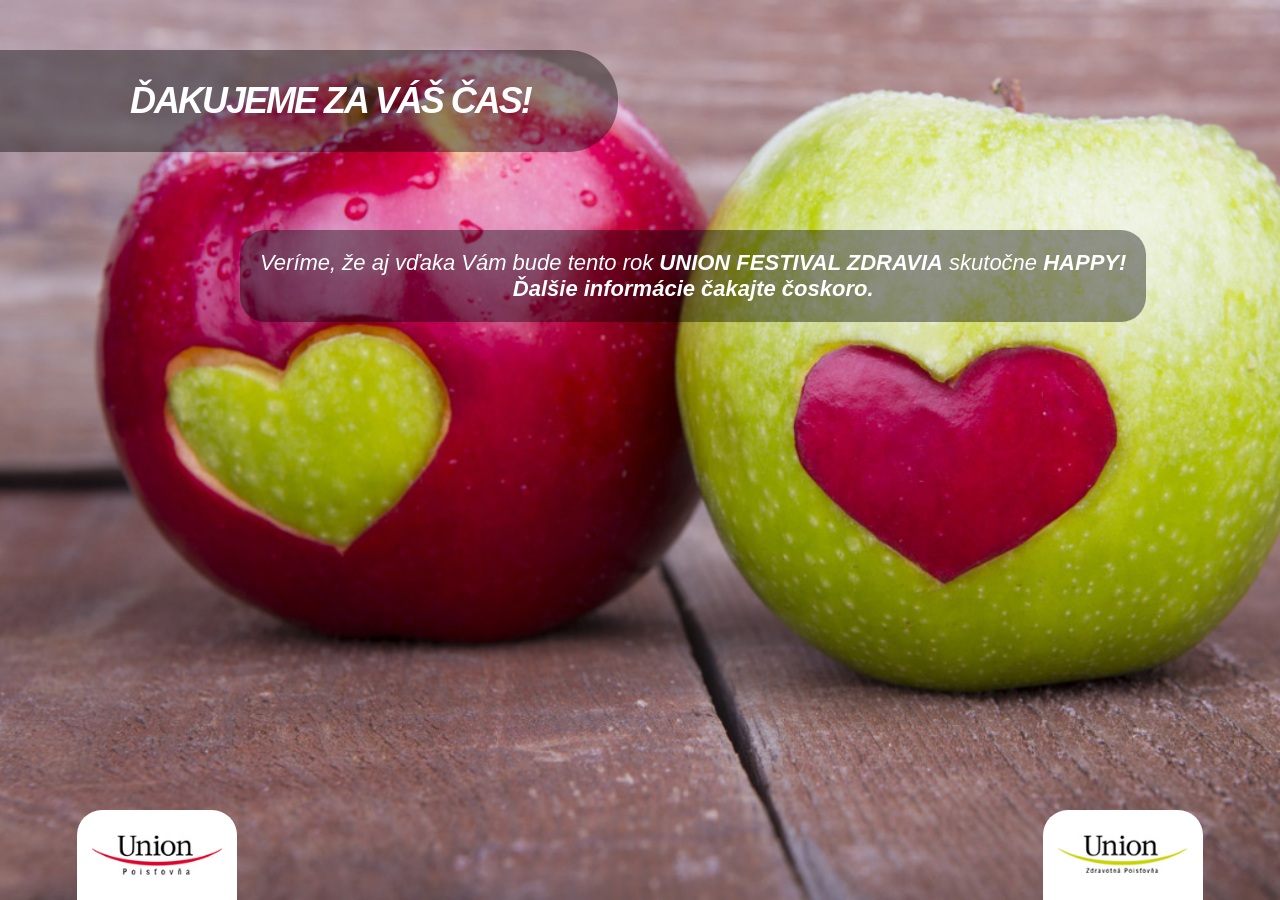
<file: page2.html>
<!DOCTYPE html>
<html>
  <head>
  	<title>Happy Union</title>
    <link type="text/css" rel="stylesheet" href="/stylesheets/main.css" />
    <script src="http://ajax.googleapis.com/ajax/libs/jquery/1.9.1/jquery.min.js"></script>
  </head>
  
  <body>
	<div class="confirmation-content">
	    <div class="leftUnionLogo"></div>
        <div class="rightUnionLogo"></div>
		<div class="headingdiv">
			<h1>ĎAKUJEME ZA VÁŠ ČAS!
		</div>
		
    <div class="page_container">
        <div class="other-activity">
            Veríme, že aj vďaka Vám bude tento rok <b>UNION FESTIVAL ZDRAVIA</b> skutočne <b>HAPPY!<b>
            <br>
            Ďalšie informácie čakajte čoskoro.            
        </div>
    </div>		
		
	</div>
    
  </body>
</html>
</file>
<file: stylesheets/main.css>
.errorlist {
	list-style: none;
}

.hidden {
	display: none;
}

html {
	height: 100%;
}

#preloadedImages
{
    width: 0px;
    height: 0px;
    display: inline;
    background-image: url('../images/i1c.png');
    background-image: url('../images/i2c.png');
    background-image: url('../images/i3c.png');
    background-image: url('../images/i4c.png');
    background-image: url('../images/i5c.png');
    background-image: url('../images/i6c.png');
}

.last-page-field {
    background-color: rgba(0,0,0,0.65);
    -moz-border-radius: 20px;
    -webkit-border-radius: 20px;
    border-radius:20px;
    color: #fff;
	width: 260px;
    height: 50px;
    font-weight: bold;
    font-style: italic;
    margin-bottom: 30px;
}

.last-page-field.max {
	display: inline-block;
	margin: 0 20px 30px;
	padding: 10px;
	height: auto;
	width: auto;
}

.last-page-btn {
    font-size: 20px;
    border:none;
    text-transform: uppercase;
}

.last-page-btn:hover{
    background-color: rgba(0,0,0,0.6);    
}

.name input[type=text] {
    background-color: rgba(0,0,0,0.65);
    font-size: 17px;
    text-transform: capitalize;
    text-align: center;
    padding: 0;
}

.name input[type=text]:focus {
	background-color: rgba(0,0,0,0.5);
}
 
body {
	padding: 0;
	text-align: center;
	position: relative;
	margin: 0;
	height: 100%;
	-webkit-font-smoothing: antialiased;
	font-family: helvetica, arial, sans-serif;
	font-style:italic;
	background-position: top center;
	background-color: black;
	background-repeat: no-repeat;
	min-width: 1000px;
}

textarea, input[type=text] {
	background-color: rgba(0, 0, 0, 0.2);
    color: #fff;
    padding: 10px;
    text-align: left;
   	border: none;
   	font-style: italic;
   	font-weight: normal;
   	font-size:22px;
}

textarea:focus, input[type=text]:focus {
    background-color: rgba(0, 0, 0, 0.3);
}

::-webkit-input-placeholder { /* WebKit browsers */
    color:    #eee;
    font-style: italic;
    font-size:18px;
}
:-moz-placeholder { /* Mozilla Firefox 4 to 18 */
    color:    #eee;
    font-style: italic;
    font-size:18px;
}
::-moz-placeholder { /* Mozilla Firefox 19+ */
    color:    #eee;
    font-style: italic;
    font-size:18px;
}
:-ms-input-placeholder { /* Internet Explorer 10+ */
    color:    #eee;
    font-style: italic;
    font-size:18px;
}

.content {
	height: 100% !important;
	height: 100%;
	margin: 0 auto;
	overflow: hidden;
}

.confirmation-content {
	height: 100%;
	width: 100%;
	background: url('../images/background10.jpg');
	background-size: cover;
}

	.confirmation-content .headingdiv {
		width: 80%;
	}

a {
	text-decoration: none;
}

h1, h2 {
	width: 100%;
	float: left;
}

h1 {
	margin-top: 10px;
	color: #fff;
	margin-bottom: 10px;
	font-size: 36px;
	letter-spacing: -2px;
	font-weight: bold;
	float: left;
	font-style: italic;
}

/*h1 span {
 font-size: 26px;
 margin: 0 5px;
 text-transform: capitalize;
 background: rgba(0,0,0,0.85);
 display: inline-block;
 color: #6D461D;
 border-radius: 5px 5px;
 -webkit-border-radius: 5px 5px;
 -moz-border-radius: 5px 5px;
 text-shadow: 0 2px 8px rgba(0, 0, 0, 0.75);
 padding: 3px 10px;
 223 4 42
 198 208 0
 }*/

h2 {
	color: #fff;
	font-weight: 500;
	margin-top: 10px;
	margin-bottom: 10px;
	text-align: left;
	letter-spacing: 0px;
	font-style: italic;
	font-size: 22px;
}

.headingdiv {
	/*border-style:solid;
	 border-color:white;
	 border-width:10px;*/
	background-color: rgba(0, 0, 0, 0.4);
	margin-top: 50px;
	display: inline-block;
	padding: 20px 40px 20px 130px;
	float: left;
	text-align: left;
	border-radius: 0px 50px 50px 0px;
	-webkit-border-radius: 0px 50px 50px 0px;
	-moz-border-radius: 0px 50px 50px 0px;
}

.page1 .headingdiv {
	width: 50%;
}

.page2 .headingdiv {
	/*width: 80%;*/
}

.page2-1 .headingdiv {
	width: 60%;
}

.page2-2 .headingdiv {
	width: 75%;
}

.page3 .headingdiv {
	width: 60%;
}

.page4 .headingdiv {
	width: 65%;
	background-color: rgba(0,0,0,0.65);
}

.confirmation-content .headingdiv{
    width: 35%;
}



/*.page5 .headingdiv {
	width: 60%;
}

.page6 .headingdiv {
	width: 80%;
	background-color: rgba(0,0,0,0.4);
}*/

/*.pointer {
 color: #9b59b6;
 font-family: 'Pacifico', cursive;
 font-size: 30px;
 margin-top: 15px;
 }*/

.main {
	float: left;
	width: 100% !important;
	margin: 0 auto;
}

/*.main h1 {
 padding: 150px 50px;

 width: 100%;
 font-size: 45px;
 box-sizing: border-box;
 -webkit-box-sizing: border-box;
 -moz-box-sizing: border-box;
 font-weight: 100;
 color: white;
 margin: 0;
 }*/

.main section .page_container {
	position: relative;
	top: 15%;
	margin: 0 auto 0;
	max-width: 950px;
	z-index: 3;
}
.main section {
	overflow: hidden;
	background-position: top center;
	background-color: black;
	background-repeat: no-repeat;
	background-size: cover;
}

.activity {
	margin-top: 200px;
}

.activity-text {
	height: 140px;
	display: inline-block;
}

.activity a {
	float: left;
	display: inline-block;
	margin: 10px;
}

.other-activity {
	margin-top: 18%;
	color: #fff;
	background-color: rgba(0,0,0,0.4);
	padding: 20px;
	border-radius: 25px;
	-webkit-border-radius: 25px;
	-moz-border-radius: 25px;
	text-align: left;
	position: absolute;
	font-size: 22px;
}

.page2-2 .other-activity {
	background-color: rgba(0,0,0,0.4);
}


.confirmation-content .other-activity{
    left: 50%;    
    margin-left: -400px;
    text-align:center;
}

.page1 .other-activity{
    text-align:left;
    top:50%;
    margin-top:100px;
    max-width:500px;    
}

.other-activity-column {
	width: 400px;
	float: left;
}

.my-activity textarea {
	width: 90%;
	border-radius: 10px;
	-webkit-border-radius: 10px;
	-moz-border-radius: 10px;
	font-size: 18px;
}

.my-activity {
	padding-top: 10px;
}
/*.other-activity > div {
	width: 300px;
	float left;	
	display: inline-block;
}*/


.joke {
    width: 400px;
    text-align:left;
    position: absolute;
    margin-top: 210px;
}

	.joke textarea {
		margin-top: 10px;
	    margin-bottom: 10px;
		border-radius: 25px;
	    -webkit-border-radius: 25px;
	    -moz-border-radius: 25px;
	    border: none;
	    font-weight: 500;
	    letter-spacing: -1px;
	    font-style: italic;
	    font-size: 18px;
	    width: 500px;
	}
/*.main section > img {
 position: absolute;
 max-width: 100%;
 z-index: 1;
 }*/

/*.main h1 {
 text-align: left;
 padding: 0;
 margin-bottom: 15px;
 font-size: 70px;

 }

 .main h2 {
 color: black;
 text-align: center;

 }*/

.main section.page1 {
	background-image: url('../images/background10.jpg');
}

.main section.page2 {
	background-image: url('../images/background2.jpg');
}
.main section.page2-1 {
	background-image: url('../images/background3.jpg');
}
.main section.page2-2 {
	background-image: url('../images/background7.jpg');
}
.main section.page3 {
	background-image: url('../images/background8.jpg');
}
.main section.page4 {
	background-image: url('../images/background9.jpg');
}
.main section.page5 {
	background-image: url('../images/background7.jpg');
}

.activity-button {
	width: 110px;
	height: 80px;
	padding-top: 110px;
	background-size: 95px;
	background-position-x: center;
	background-position: 8px 8px;
	background-position-y: +10px;	
	display: inline-block;
	opacity: 1;
	background-repeat: no-repeat;
	background-color: rgba(0,0,0,0.4);
	color: #fff;
	border-radius: 25px;
	-webkit-border-radius: 25px;
	-moz-border-radius: 25px;
}

	.activity-button:hover {
		
		/*opacity: 0.8;*/
	}	
	
	#activity-type-btn-0 .activity-button {
		background-image: url('../images/i3u.png');
	}
	
     
    #activity-type-btn-0.checked > .activity-button
    {
        background-image: url('../images/i3c.png');
    }

		   
	#activity-type-btn-1 .activity-button {
		background-image: url('../images/i1u.png');
	}
    
    #activity-type-btn-1.checked > .activity-button
    {
       background-image: url('../images/i1c.png'); 
    }
	
	#activity-type-btn-2 .activity-button {
		background-image: url('../images/i2u.png');
	}
      
    #activity-type-btn-2.checked > .activity-button
    {
        background-image: url('../images/i2c.png');
    }

	
	#activity-type-btn-3 .activity-button {
		background-image: url('../images/i6u.png');
	}

     
    #activity-type-btn-3.checked > .activity-button
    {
        background-image: url('../images/i6c.png');
    }
  
	#activity-type-btn-4 .activity-button {
		background-image: url('../images/i5u.png');
	}
      
    #activity-type-btn-4.checked > .activity-button
    {
        background-image: url('../images/i5c.png');
    }
	
    #activity-type-btn-5 .activity-button {
        background-image: url('../images/i4u.png');
    }
    
      
    #activity-type-btn-5.checked > .activity-button
    {
        background-image: url('../images/i4c.png');
    }


.next-page-btn-container {
	width: 30px;
	height: 30px;
	border-radius: 50px;
	-webkit-border-radius: 50px;
	-moz-border-radius: 50px;
	border: solid transparent;
	position: absolute;
	bottom: 25px;
	left: 50%;
	padding: 7px;
	background-color: rgba(0,0,0,0.4);
	margin-left: -50px;
	z-index: 100;
}

.next-page-text-container {
    width: auto;
    height: 23px;
    border-radius: 50px;
    -webkit-border-radius: 50px;
    -moz-border-radius: 50px;
    border: solid transparent;
    position: absolute;
    bottom: 25px;
    left: 50%;
    padding: 11px 17px 11px 60px;
    background-color: rgba(0,0,0,0.2);
    margin-left: -50px;
    z-index: 99;
    color: #fff;
}



.next-page-btn {
	margin-top: 8px;
	border-left: 15px solid transparent;
	border-right: 15px solid transparent;
	border-top: 20px solid #fff;
	display: block;
	z-index: 100;
	opacity: 0.6;
}

.next-page-btn:hover {
	opacity: 0.8;
}

.progress {
	position: absolute;
	width: 100%;
	height: 100%;
	background-color: rgba(0,0,0,1);
	z-index: 1000;
	display: none;
}

.progress_text {
    position: absolute;
    top: 55%;
    left: 45.5%;
  
   
   }
.progress img{
	position: absolute;
	top: 50%;
	left: 50%;
	width: 300px;
	height: 150px;
	margin-top: -75px; /* Half the height */
    margin-left: -150px; /* Half the width */
}

.leftUnionLogo{
    position: absolute;
    bottom: 0px;
    left: 6%; 
    border: 0;
    background-image: url('../images/unionPoistovna.jpg');
    background-size: 130px auto;
    width: 160px;
    height: 90px;
    z-index: 100;
    background-color: white;
    background-repeat: no-repeat;
    border-radius: 25px 25px 0px 0px;
    -webkit-border-radius: 25px 25px 0px 0px;
    -moz-border-radius: 25px 25px 0px 0px;
    background-position: center;        
}

.photo {
	margin-left: 130px;
}

.rightUnionLogo{
    position: absolute;
    bottom: 0px;
    right: 6%; 
    border: 0;
    background-image: url('../images/unionZdravotna.jpg');
    background-size: 130px auto;
    width: 160px;
    height: 90px;
    z-index: 100;
    background-color: white;
    background-repeat: no-repeat;
    border-radius: 25px 25px 0px 0px;
    -webkit-border-radius: 25px 25px 0px 0px;
    -moz-border-radius: 25px 25px 0px 0px;
    background-position: center;
}

#browser-warn {
	display: none;
	top: 0;
	width: 100%;
	background-color: #c33;
	padding: 5px;
	color: #fff;
}

.badbrowser{
    position: absolute;
    top: 10px;
    left: 10px;
    width: 600px;
    background-color: white;
    text-align: left;
    color: grey;
    font-style: italic;
    font-size: 22px;          
}
</file>
